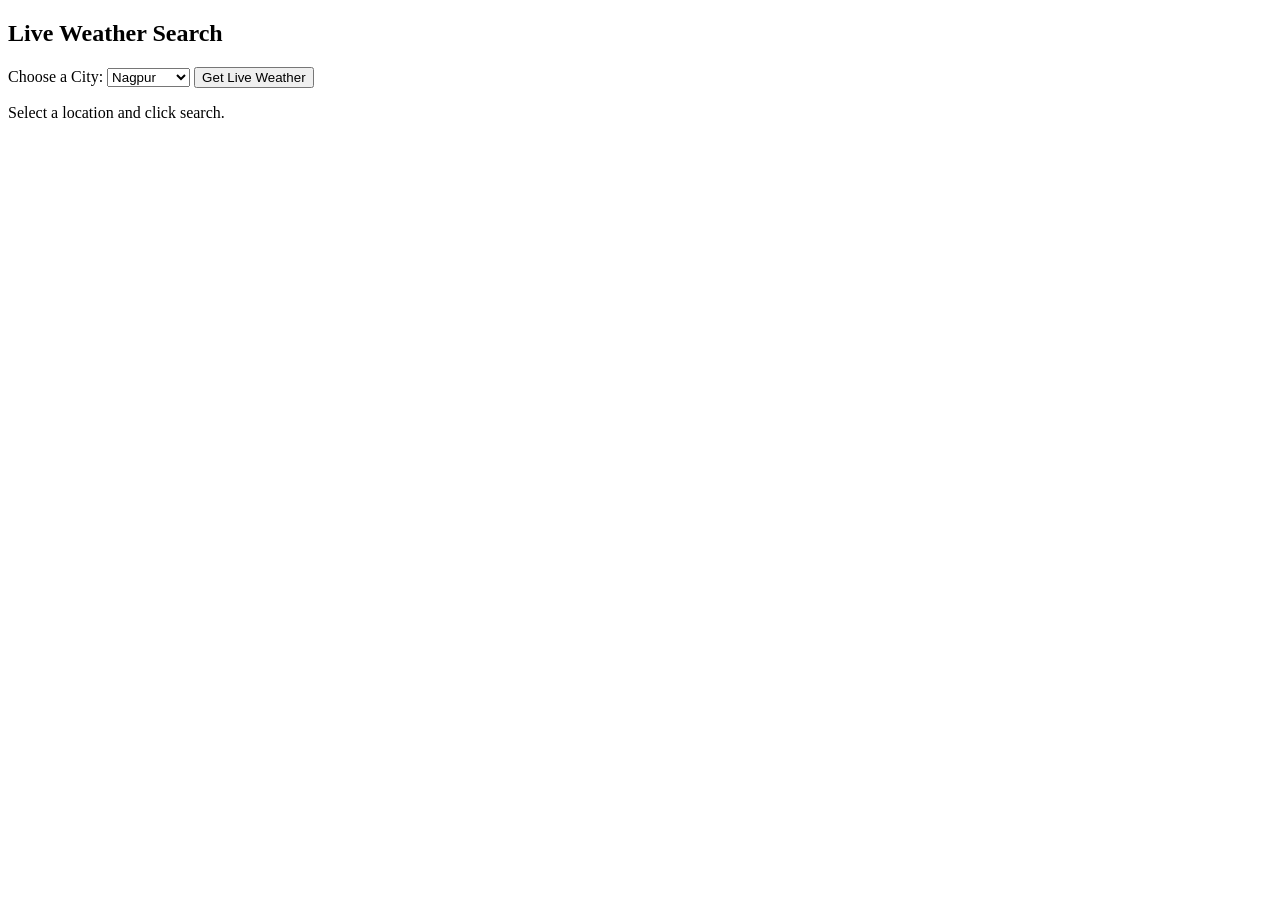
<file: index.html>
<!DOCTYPE html>
<html>
<head>
    <meta charset="utf-8">
    <title>Practical 4(B) - Asynchronous Weather App</title>
</head>
<body>

    <div class="card">
        <h2>Live Weather Search</h2>
        
        <label for="citySelect">Choose a City:</label>
        <select id="citySelect">
            <option value="21.1458,79.0882">Nagpur</option>
            <option value="18.5204,73.8567">Pune</option>
            <option value="19.0760,72.8777">Mumbai</option>
            <option value="28.6139,77.2090">New Delhi</option>
        </select>

        <button onclick="getWeather()">Get Live Weather</button>

        <div id="weatherResult" class="result">
            <p>Select a location and click search.</p>
        </div>
    </div>

    <script src="app.js">
    </script>

</body>
</html>
</file>
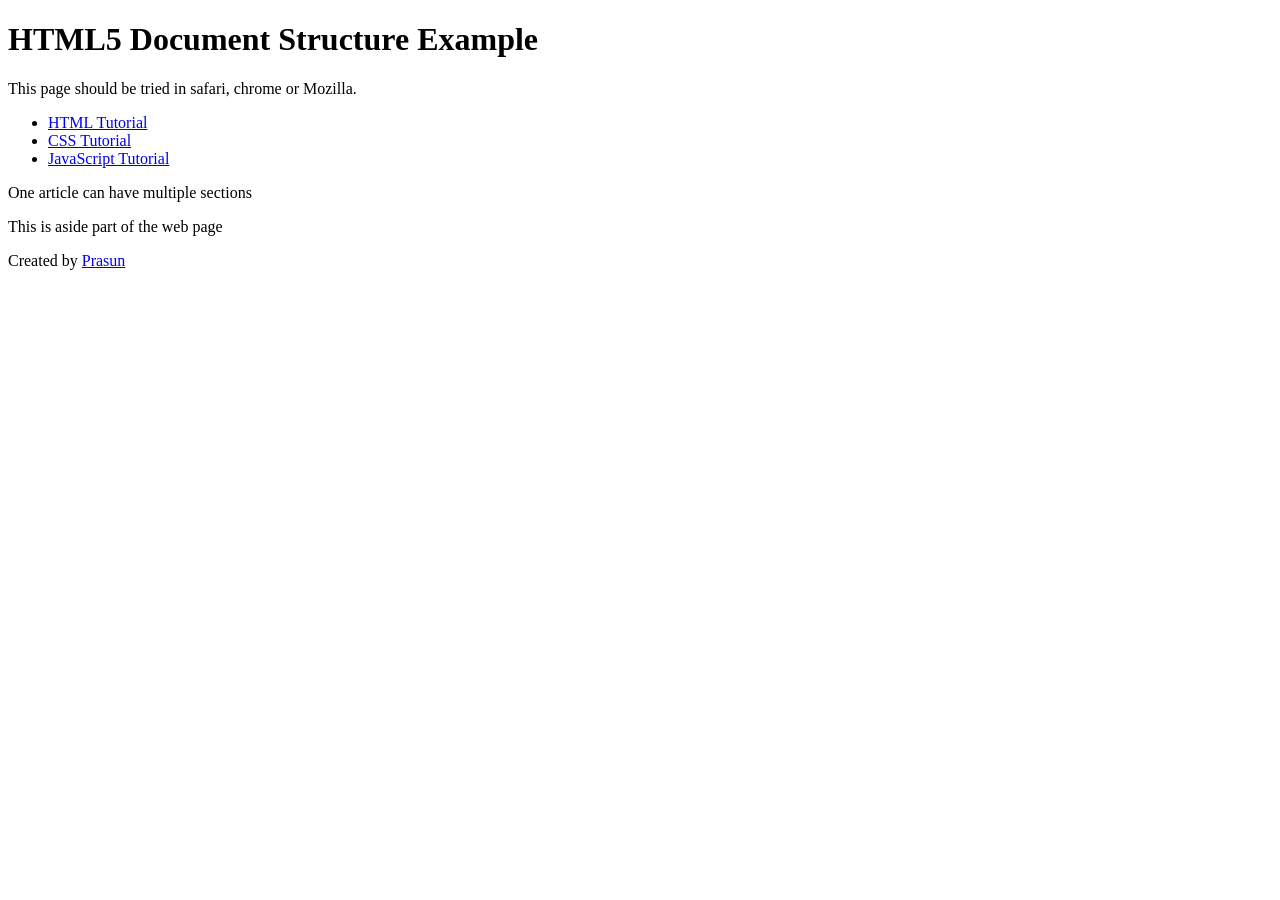
<file: Practical-1/index.html>
<!DOCTYPE html>
<html>
<head>
    <meta charset="utf-8">
    <title>HTML5 Basic Web Page</title>
</head>
<body>
    <header role="banner">
        <h1>HTML5 Document Structure Example</h1>
        <p>This page should be tried in safari, chrome or Mozilla.</p>
    </header>

    <nav>
        <ul>
            <li><a href="https://infyspringboard.onwingspan.com">HTML Tutorial</a></li>
            <li><a href="https://infyspringboard.onwingspan.com">CSS Tutorial</a></li>
            <li><a href="https://infyspringboard.onwingspan.com">JavaScript Tutorial</a></li>
        </ul>
    </nav>

    <article>
        <section>
            <p>One article can have multiple sections</p>
        </section>
    </article>

    <aside>
        <p>This is aside part of the web page</p>
    </aside>

    <footer>
        <p>Created by <a href="https://infyspringboard.onwingspan.com">Prasun</a></p>
    </footer>
</body>
</html>
</file>
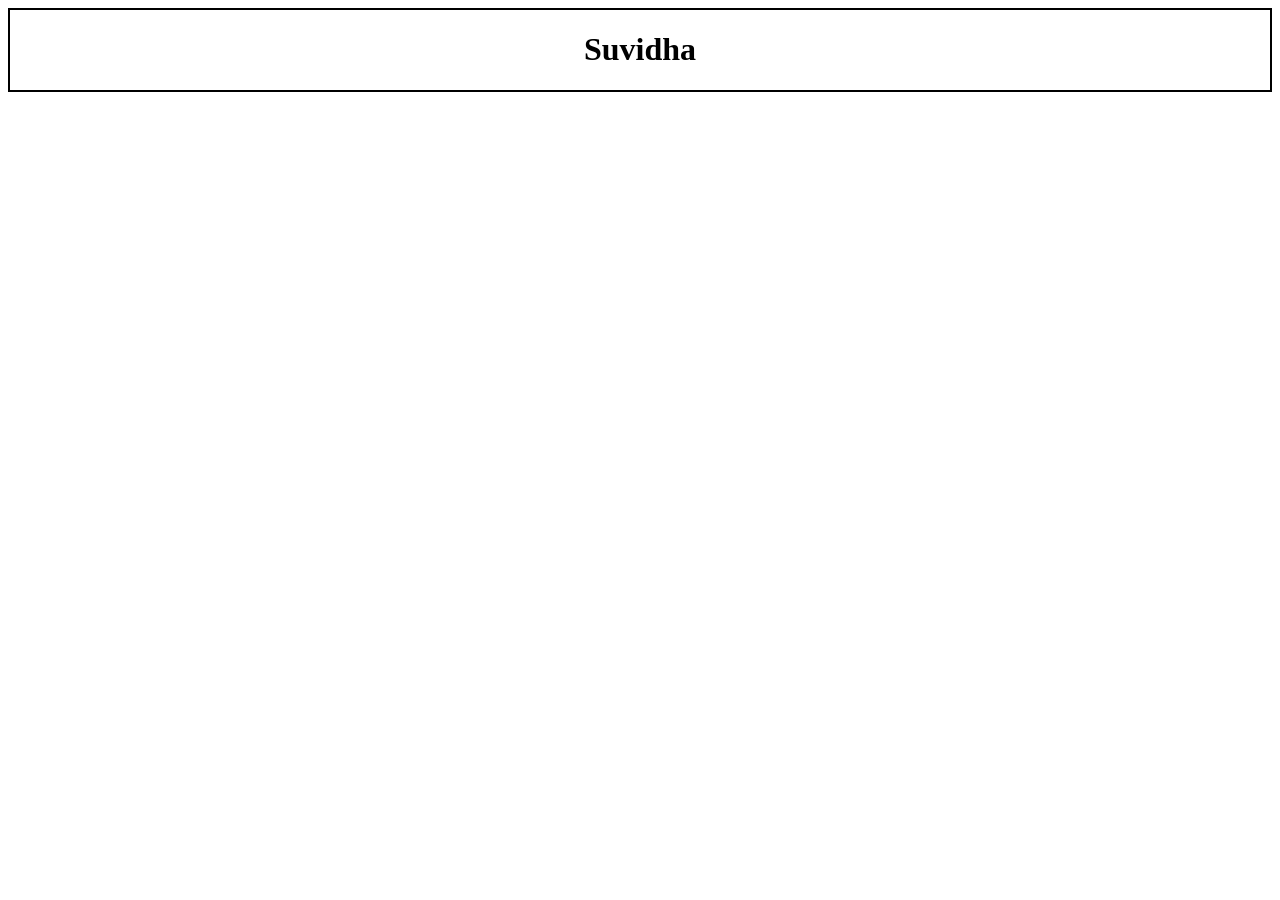
<file: Practical-6/index.html>
<!DOCTYPE html>
<html lang="en">
	<head>
		<meta charset="UTF-8">
		<meta name="viewport" content="width=device-width, initial-scale=1.0">
		<title>Sasta kart.com</title>
        <link rel="stylesheet" type="" href="style.css">
	</head>
	<body>
        <div>
            <h1> Suvidha </h1>
        </div>
        <script src="app.js">
            
        </script>
	</body>
</html>
</file>
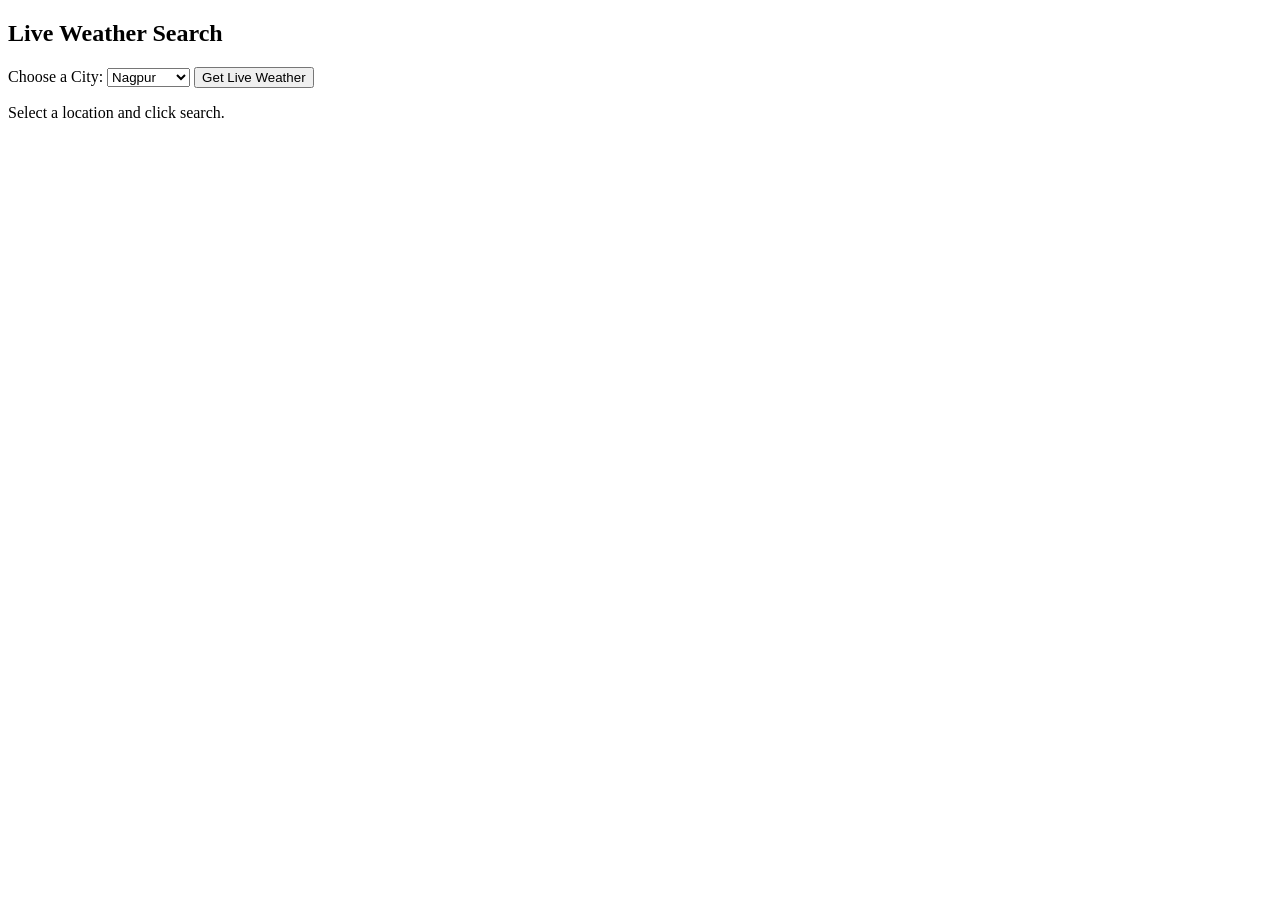
<file: Practical-7/index.html>
<!DOCTYPE html>
<html>
<head>
    <meta charset="utf-8">
    <title>Practical 4(B) - Asynchronous Weather App</title>
</head>
<body>

    <div class="card">
        <h2>Live Weather Search</h2>
        
        <label for="citySelect">Choose a City:</label>
        <select id="citySelect">
            <option value="21.1458,79.0882">Nagpur</option>
            <option value="18.5204,73.8567">Pune</option>
            <option value="19.0760,72.8777">Mumbai</option>
            <option value="28.6139,77.2090">New Delhi</option>
        </select>

        <button onclick="getWeather()">Get Live Weather</button>

        <div id="weatherResult" class="result">
            <p>Select a location and click search.</p>
        </div>
    </div>

    <script src="app.js">
    </script>

</body>
</html>
</file>
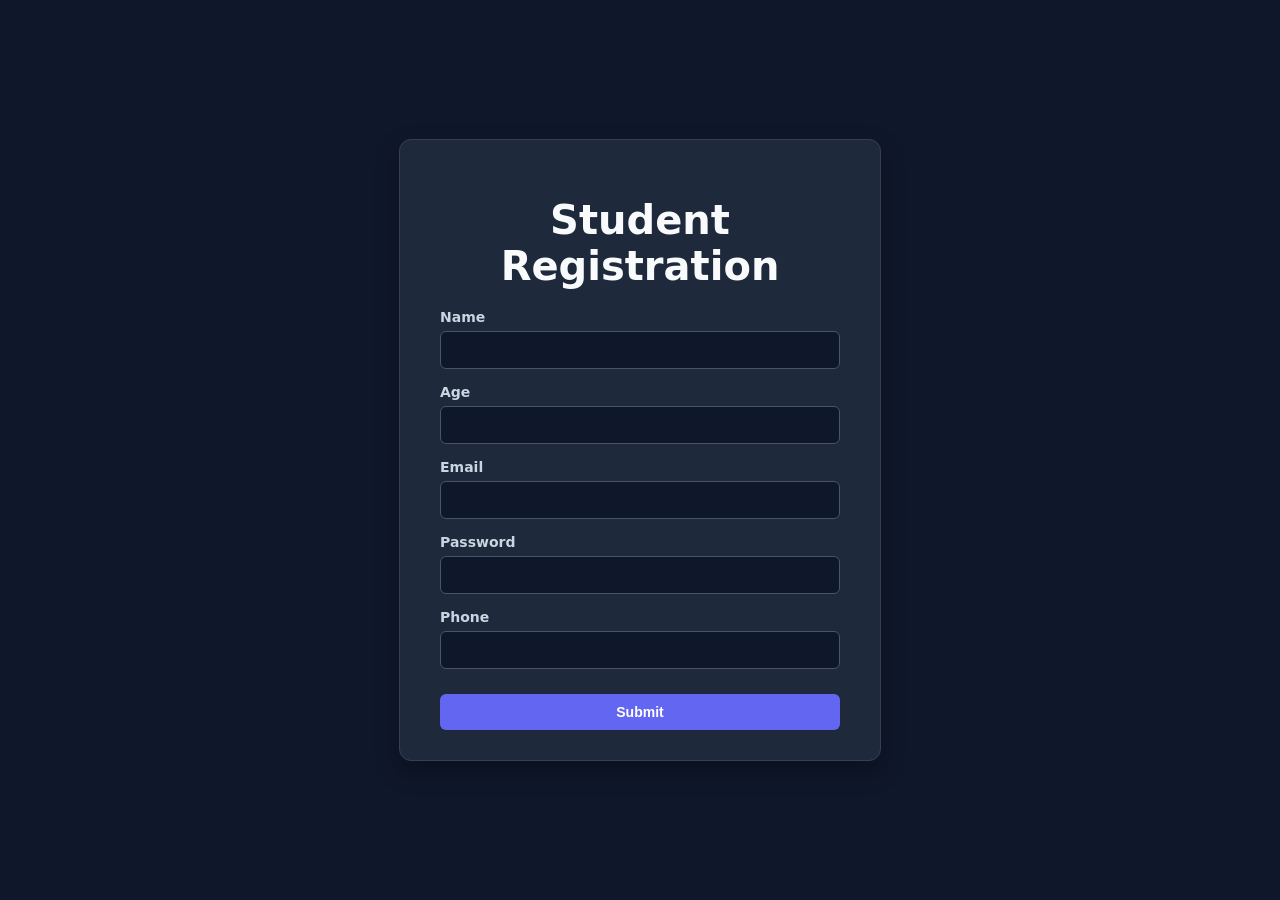
<file: Practical-4/4A/index.html>
<!DOCTYPE html>
<html lang="en">
	<head>
		<meta charset="UTF-8">
		<meta name="viewport" content="width=device-width, initial-scale=1.0">
		<title>Student Form</title>
		<link rel="stylesheet" href="style.css">
	</head>
	<body>
		<div class="card">
			<h1>Student Registration</h1>
			<form onsubmit="card(event)">
				<div class="form-group">
					<label for="name">Name</label>
					<input type="text" id="name" required>
				</div>
				<div class="form-group">
					<label for="age">Age</label>
					<input type="number" id="age" required>
				</div>
				<div class="form-group">
					<label for="email">Email</label>
					<input type="email" id="email" required>
				</div>
				<div class="form-group">
					<label for="pass">Password</label>
					<input type="password" id="pass" required>
				</div>
				<div class="form-group">
					<label for="phone">Phone</label>
					<input type="number" id="phone" required>
				</div>
				<button type="submit">Submit</button>
			</form>
		</div>
		<script src="script.js"></script>
	</body>
</html>
</file>
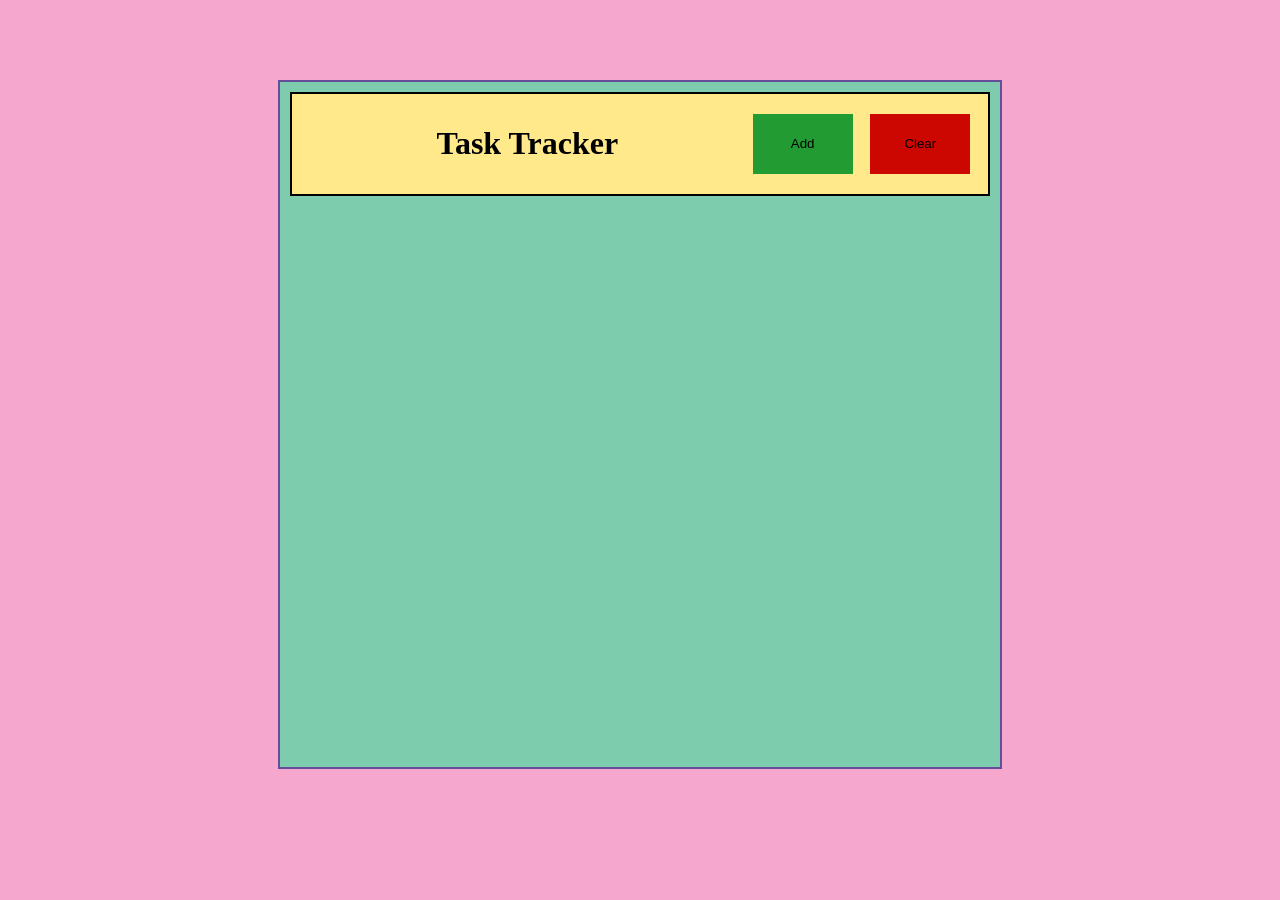
<file: Practical-4/4B/index.html>
<!DOCTYPE html>

<html>

	<head>

		<title>
			To-Do app
		</title>

        <link rel="stylesheet" href="style.css">

	</head>

    <body>

        <div class="box">

            <div class="heading">

                <div class="heading_title">

                    <h1> Task Tracker </h1>

                </div>

                <div class="buttons">

                    <button type="button" id="add" onclick="addTask()"> Add </button>
                    <button type="button" id="clear" onclick="clearAll()"> Clear </button>

                </div>

            </div>

            <div class="board">


            </div>

        </div>

        <script src="script.js"> </script>

	</body>

</html>
</file>
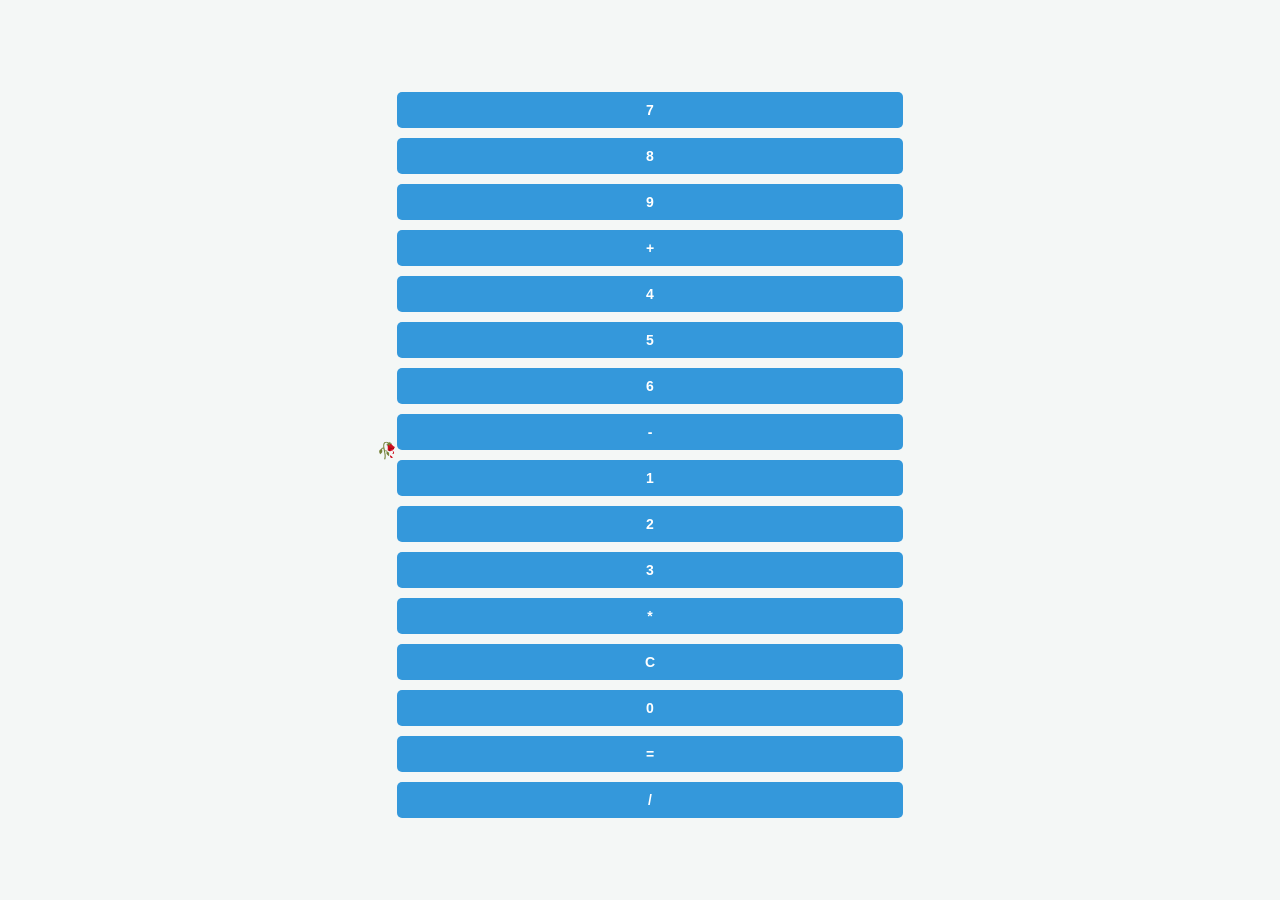
<file: calc.html>
<!DOCTYPE html>

<html>

	<head>

		<title>

            Calculator

		</title>

        <link rel="stylesheet" href="style.css">

	</head>

	<body>

        🥀

        <div class="calc_body">

            <div class="display">

            </div>

            <div class="buttons">
                
                <button type="button" id="seven"> 7 </button>
                <button type="button" id="eight"> 8 </button>
                <button type="button" id="nine"> 9 </button>
                <button type="button" id="plus"> + </button>
                <button type="button" id="four"> 4 </button>
                <button type="button" id="five"> 5 </button>
                <button type="button" id="six"> 6 </button>
                <button type="button" id="minus"> - </button>
                <button type="button" id="one"> 1 </button>
                <button type="button" id="two"> 2 </button>
                <button type="button" id="three"> 3 </button>
                <button type="button" id="mul"> * </button>
                <button type="button" id="clear"> C </button>
                <button type="button" id="zero"> 0 </button>
                <button type="button" id="equal"> = </button>
                <button type="button" id="divide"> / </button>


            </div>

        </div>

        <script src="script.js"> </script>

	</body>

</html>
</file>
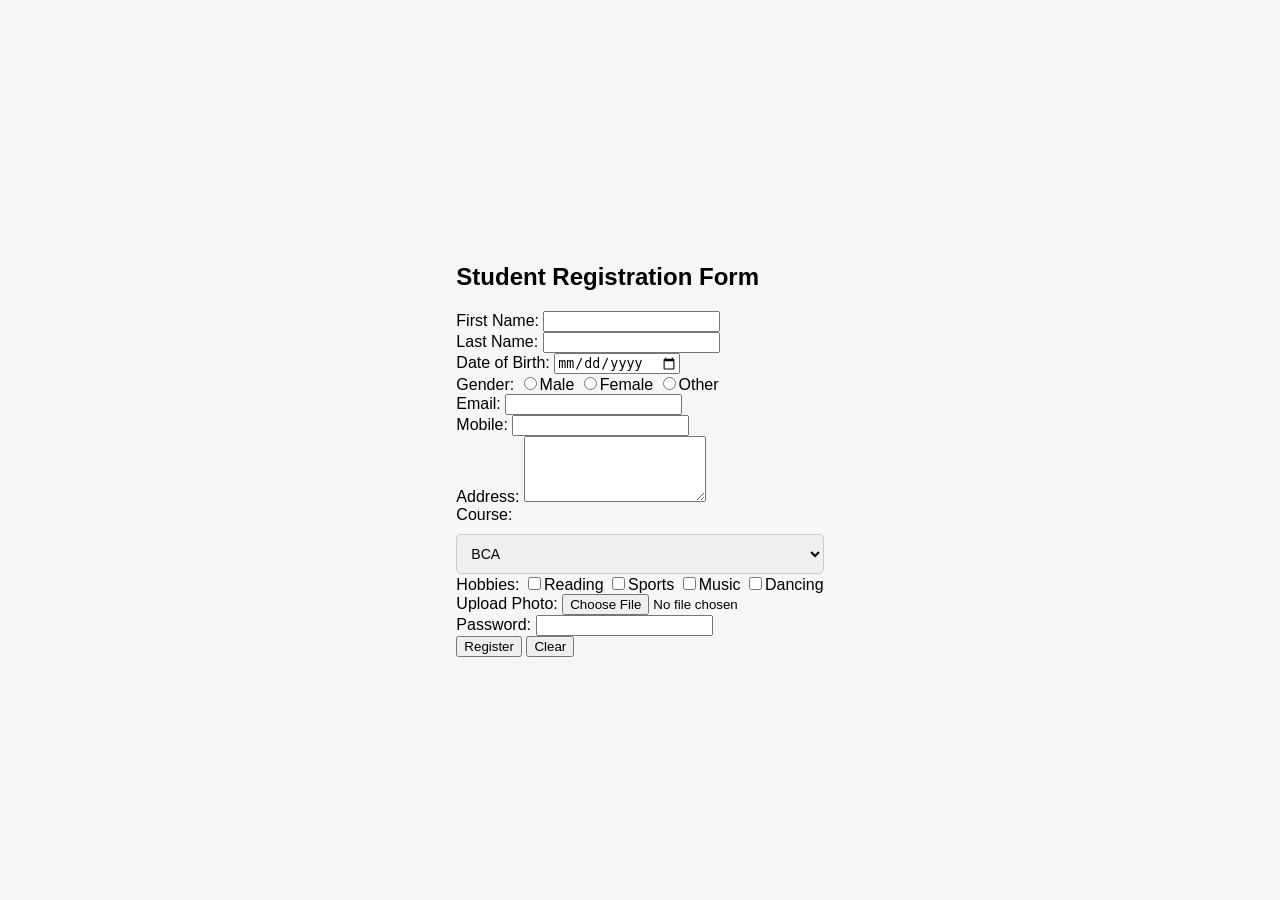
<file: Student_Regestration.html>
<!DOCTYPE html>
<html lang="en">
<head>
    <meta charset="UTF-8">
    <meta name="viewport" content="width=device-width, initial-scale=1.0">
    <title>Student Registration Form</title>
    <link rel="stylesheet" href="style.css">
</head>
<body>

    <div class="form-container">
        <h2>Student Registration Form</h2>
        <form>
            <div class="field">
                <label for="fname">First Name:</label>
                <input type="text" id="fname">
            </div>

            <div class="field">
                <label for="lname">Last Name:</label>
                <input type="text" id="lname">
            </div>

            <div class="field">
                <label for="dob">Date of Birth:</label>
                <input type="date" id="dob">
            </div>

            <div class="field">
                <label>Gender:</label>
                <input type="radio" name="g" id="male"><label for="male" class="inline-label">Male</label>
                <input type="radio" name="g" id="female"><label for="female" class="inline-label">Female</label>
                <input type="radio" name="g" id="other"><label for="other" class="inline-label">Other</label>
            </div>

            <div class="field">
                <label for="email">Email:</label>
                <input type="email" id="email">
            </div>

            <div class="field">
                <label for="mobile">Mobile:</label>
                <input type="tel" id="mobile">
            </div>

            <div class="field">
                <label for="address">Address:</label>
                <textarea id="address" rows="4"></textarea>
            </div>

            <div class="field">
                <label for="course">Course:</label>
                <select id="course">
                    <option value="bca">BCA</option>
                    <option value="bsc">B.Sc</option>
                    <option value="bcom">B.Com</option>
                    <option value="btech">B.Tech</option>
                    <option value="ba">BA</option>
                </select>
            </div>

            <div class="field">
                <label>Hobbies:</label>
                <input type="checkbox" id="reading"><label for="reading" class="inline-label">Reading</label>
                <input type="checkbox" id="sports"><label for="sports" class="inline-label">Sports</label>
                <input type="checkbox" id="music"><label for="music" class="inline-label">Music</label>
                <input type="checkbox" id="dancing"><label for="dancing" class="inline-label">Dancing</label>
            </div>

            <div class="field">
                <label for="photo">Upload Photo:</label>
                <input type="file" id="photo">
            </div>

            <div class="field">
                <label for="password">Password:</label>
                <input type="password" id="password">
            </div>

            <div class="buttons">
                <input type="submit" value="Register">
                <input type="reset" value="Clear">
            </div>
        </form>
    </div>

</body>
</html>
</file>
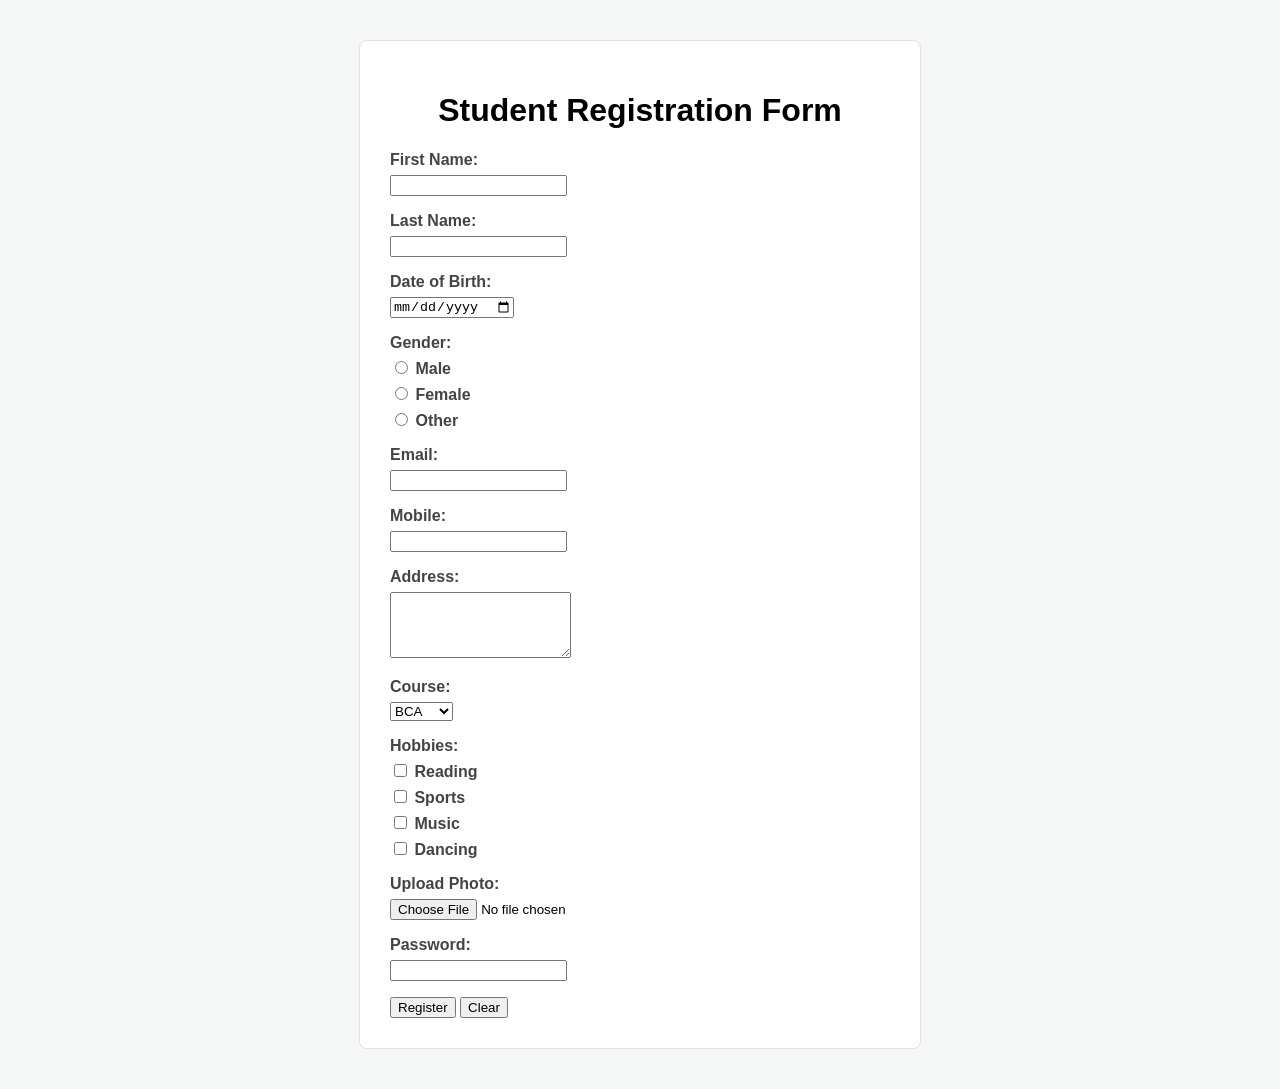
<file: Practical-2/Student_Regestration.html>
<!DOCTYPE html>
<html lang="en">
<head>
    <meta charset="UTF-8">
    <meta name="viewport" content="width=device-width, initial-scale=1.0">
    <title>Student Registration Form</title>
    <style>
        body {
            font-family: Arial, sans-serif;
            background-color: #f4f7f6;
            margin: 0;
            padding: 40px 20px;
        }

        .form-card {
            max-width: 500px;
            margin: 0 auto;
            background: #ffffff;
            padding: 30px;
            border: 1px solid #e0e0e0;
            border-radius: 8px;
        }

        h1 {
            text-align: center;
        }

        .form-group {
            margin-bottom: 16px;
        }

        label {
            display: block;
            font-weight: bold;
            margin-bottom: 6px;
            color: #444444;
        }

    </style>
</head>
<body>

    <div class="form-card">
        <h1>Student Registration Form</h1>
        <form>
            <div class="form-group">
                <label for="fname">First Name:</label>
                <input type="text" id="fname">
            </div>

            <div class="form-group">
                <label for="lname">Last Name:</label>
                <input type="text" id="lname">
            </div>

            <div class="form-group">
                <label for="dob">Date of Birth:</label>
                <input type="date" id="dob">
            </div>

            <div class="form-group">
                <label>Gender:</label>
                <div class="inline-group">
                    <label><input type="radio" name="g" value="male"> Male</label>
                    <label><input type="radio" name="g" value="female"> Female</label>
                    <label><input type="radio" name="g" value="other"> Other</label>
                </div>
            </div>

            <div class="form-group">
                <label for="email">Email:</label>
                <input type="email" id="email">
            </div>

            <div class="form-group">
                <label for="mobile">Mobile:</label>
                <input type="tel" id="mobile">
            </div>

            <div class="form-group">
                <label for="address">Address:</label>
                <textarea id="address" rows="4"></textarea>
            </div>

            <div class="form-group">
                <label for="course">Course:</label>
                <select id="course">
                    <option value="bca">BCA</option>
                    <option value="bsc">B.Sc</option>
                    <option value="bcom">B.Com</option>
                    <option value="btech">B.Tech</option>
                    <option value="ba">BA</option>
                </select>
            </div>

            <div class="form-group">
                <label>Hobbies:</label>
                <div class="inline-group">
                    <label><input type="checkbox" value="reading"> Reading</label>
                    <label><input type="checkbox" value="sports"> Sports</label>
                    <label><input type="checkbox" value="music"> Music</label>
                    <label><input type="checkbox" value="dancing"> Dancing</label>
                </div>
            </div>

            <div class="form-group">
                <label for="photo">Upload Photo:</label>
                <input type="file" id="photo">
            </div>

            <div class="form-group">
                <label for="password">Password:</label>
                <input type="password" id="password">
            </div>

            <div class="button-group">
                <input type="submit" value="Register">
                <input type="reset" value="Clear">
            </div>
        </form>
    </div>

</body>
</html>
</file>
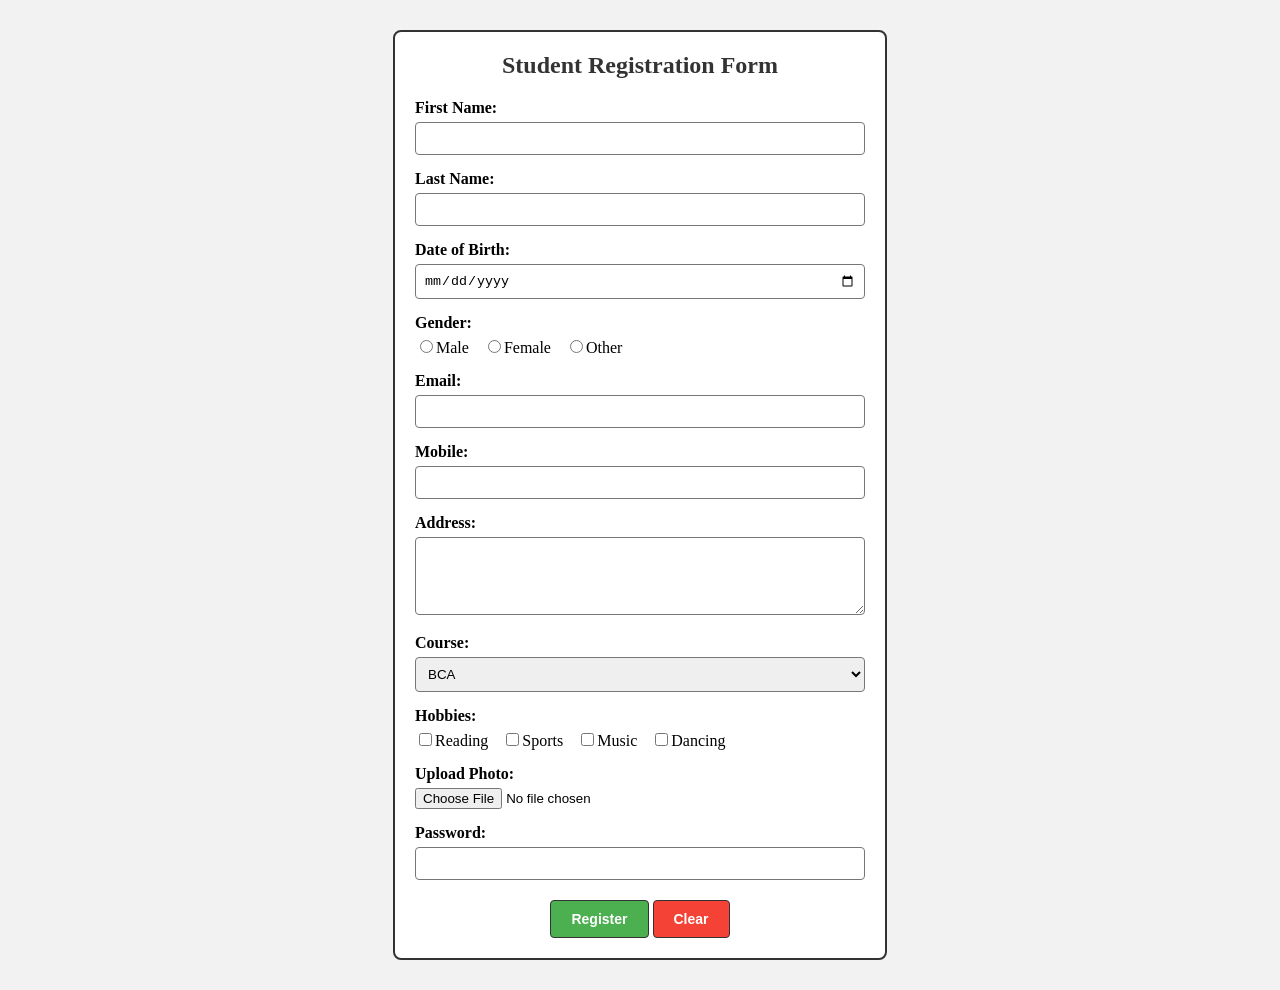
<file: Practical-3/Student_Regestration.html>
<!DOCTYPE html>
<html lang="en">
<head>
    <meta charset="UTF-8">
    <meta name="viewport" content="width=device-width, initial-scale=1.0">
    <title>Student Registration Form</title>
    <link rel="stylesheet" href="style.css">
</head>
<body>

    <div class="form-container">
        <h2>Student Registration Form</h2>
        <form>
            <div class="field">
                <label for="fname">First Name:</label>
                <input type="text" id="fname">
            </div>

            <div class="field">
                <label for="lname">Last Name:</label>
                <input type="text" id="lname">
            </div>

            <div class="field">
                <label for="dob">Date of Birth:</label>
                <input type="date" id="dob">
            </div>

            <div class="field">
                <label>Gender:</label>
                <input type="radio" name="g" id="male"><label for="male" class="inline-label">Male</label>
                <input type="radio" name="g" id="female"><label for="female" class="inline-label">Female</label>
                <input type="radio" name="g" id="other"><label for="other" class="inline-label">Other</label>
            </div>

            <div class="field">
                <label for="email">Email:</label>
                <input type="email" id="email">
            </div>

            <div class="field">
                <label for="mobile">Mobile:</label>
                <input type="tel" id="mobile">
            </div>

            <div class="field">
                <label for="address">Address:</label>
                <textarea id="address" rows="4"></textarea>
            </div>

            <div class="field">
                <label for="course">Course:</label>
                <select id="course">
                    <option value="bca">BCA</option>
                    <option value="bsc">B.Sc</option>
                    <option value="bcom">B.Com</option>
                    <option value="btech">B.Tech</option>
                    <option value="ba">BA</option>
                </select>
            </div>

            <div class="field">
                <label>Hobbies:</label>
                <input type="checkbox" id="reading"><label for="reading" class="inline-label">Reading</label>
                <input type="checkbox" id="sports"><label for="sports" class="inline-label">Sports</label>
                <input type="checkbox" id="music"><label for="music" class="inline-label">Music</label>
                <input type="checkbox" id="dancing"><label for="dancing" class="inline-label">Dancing</label>
            </div>

            <div class="field">
                <label for="photo">Upload Photo:</label>
                <input type="file" id="photo">
            </div>

            <div class="field">
                <label for="password">Password:</label>
                <input type="password" id="password">
            </div>

            <div class="buttons">
                <input type="submit" value="Register">
                <input type="reset" value="Clear">
            </div>
        </form>
    </div>

</body>
</html>
</file>
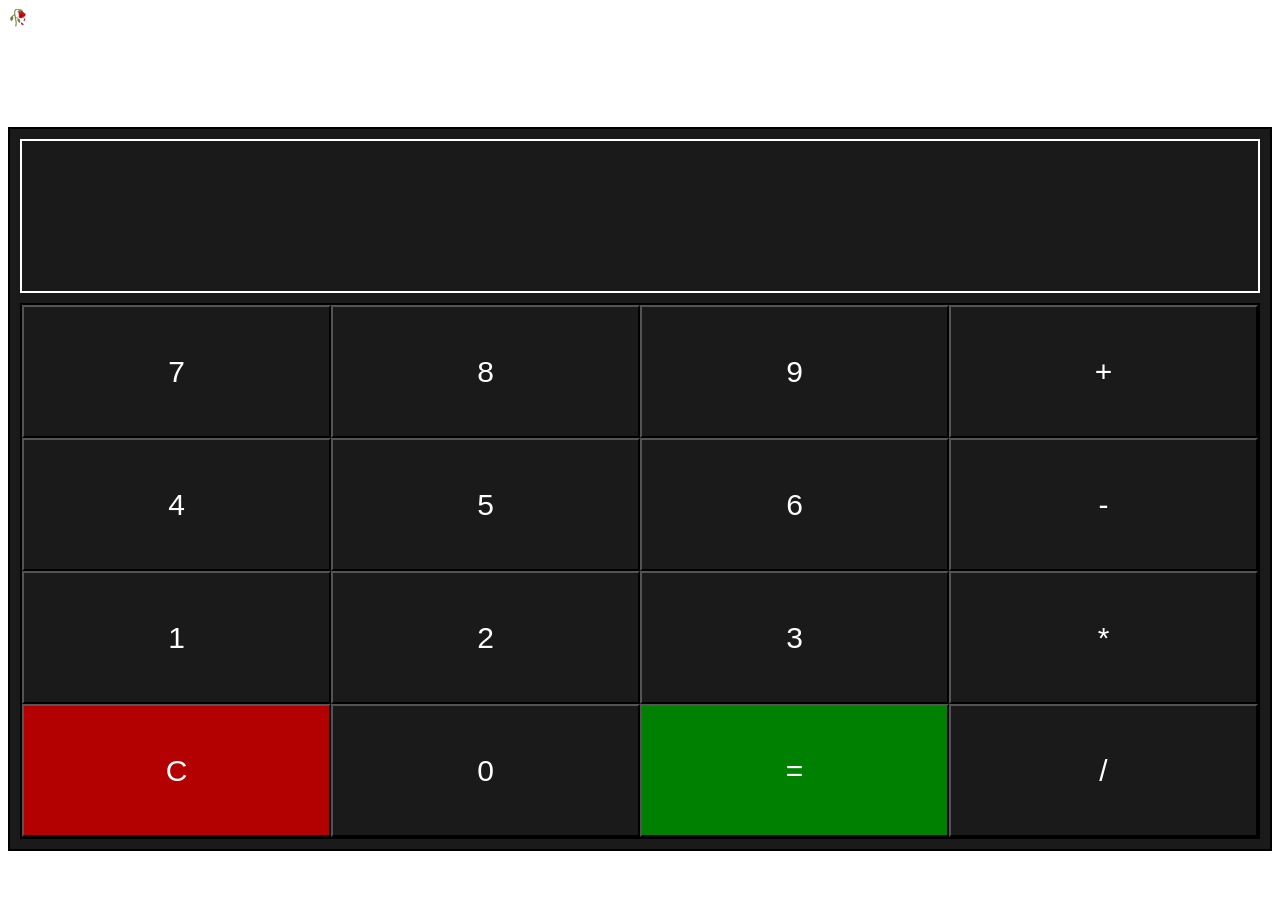
<file: Practical-5/calc.html>
<!DOCTYPE html>

<html>

	<head>

		<title>

            Calculator

		</title>

        <link rel="stylesheet" href="style.css">

	</head>

	<body>

        🥀

        <div class="calc_body">

            <div class="display">

            </div>

            <div class="buttons">
                
                <button type="button" id="seven"> 7 </button>
                <button type="button" id="eight"> 8 </button>
                <button type="button" id="nine"> 9 </button>
                <button type="button" id="plus"> + </button>
                <button type="button" id="four"> 4 </button>
                <button type="button" id="five"> 5 </button>
                <button type="button" id="six"> 6 </button>
                <button type="button" id="minus"> - </button>
                <button type="button" id="one"> 1 </button>
                <button type="button" id="two"> 2 </button>
                <button type="button" id="three"> 3 </button>
                <button type="button" id="mul"> * </button>
                <button type="button" id="clear"> C </button>
                <button type="button" id="zero"> 0 </button>
                <button type="button" id="equal"> = </button>
                <button type="button" id="divide"> / </button>


            </div>

        </div>

        <script src="script.js"> </script>

	</body>

</html>
</file>
<file: Practical-6/style.css>
body {
    display: flex;
    justify-content: center;
    border: 2px solid black;
}
</file>
<file: Practical-4/4A/style.css>
body {
    font-family: system-ui, -apple-system, sans-serif;
    background-color: #0f172a;
    display: flex;
    justify-content: center;
    align-items: center;
    height: 100vh;
    margin: 0;
    color: #f8fafc;
}

.card {
    background: #1e293b;
    padding: 30px 40px;
    border-radius: 12px;
    box-shadow: 0 10px 25px rgba(0, 0, 0, 0.3);
    width: 400px;
    border: 1px solid #334155;
}

h1 {
    font-size: 40px;
    margin-bottom: 20px;
    color: #f8fafc;
    text-align: center;
}

.form-group {
    margin-bottom: 15px;
}

label {
    display: block;
    margin-bottom: 6px;
    font-size: 14px;
    font-weight: 600;
    color: #cbd5e1;
}

input {
    width: 100%;
    padding: 10px;
    background-color: #0f172a;
    border: 1px solid #475569;
    border-radius: 6px;
    font-size: 14px;
    color: #f8fafc;
    box-sizing: border-box;
    outline: none;
    transition: border-color 0.2s;
}

input:focus {
    border-color: #818cf8;
}

button {
    width: 100%;
    padding: 10px;
    background-color: #6366f1;
    color: white;
    border: none;
    border-radius: 6px;
    font-size: 14px;
    font-weight: 600;
    cursor: pointer;
    margin-top: 10px;
    transition: background-color 0.2s;
}

button:hover {
    background-color: #4f46e5;
}
</file>
<file: Practical-4/4B/style.css>
/*body {
    background-color: #f5a7cd;
    justify-items: center;
    margin-top: 0px;
    margin-bottom: 0px;
    margin-left: 0px;
    margin-right: 0px;
}

.box {
    background-color: #7dccad;
    margin-top: 80px;
    text-align: center;
    height: 75vh;
    width: 700px;
    border: 2px solid #664d99;
    padding-left: 10px;
    padding-right: 10px;
    padding-top: 10px;
    overflow-y: auto;
}

.heading {
    display: grid;
    grid-template-columns: 2fr 1fr;
    background-color: #ffe98a;
    text-align: center;
    border: 2px solid black;
    align-items: center;
}

.heading_title,
.buttons {
    width: 50%;
    display: inline block;
}

.buttons {
    display: grid;
    grid-template-columns: 1fr 1fr;
    column-gap: 10px; 
}

button {
    width: 100px;
    height: 60px;
    border: none;
}

#add {
    background-color:#229b33;
}

#clear {
    background-color:#cc0600;
}

.board {
    display: grid;
    grid-template-columns: 4fr 1fr;
    row-gap: 10px;
    margin-top: 15px;
    overflow-y: auto;
}

#task {
    text-align: center;
    align-items: center;
    min-height: 60px;
    width: 100% fixed;
    font-size: 30px;
    border: 2px solid black;
}

#delete {
    background-color: #cc0600;
    display: inline ;
    margin-right: 0px;
}*/

body {
    background-color: #f5a7cd;
    display: grid;
    justify-items: center;
    margin-top: 0px;
    margin-bottom: 0px;
    margin-left: 0px;
    margin-right: 0px;
}

.box {
    background-color: #7dccad;
    margin-top: 80px;
    text-align: center;
    height: 75vh;
    width: 700px;
    border: 2px solid #664d99;
    padding-left: 10px;
    padding-right: 10px;
    padding-top: 10px;
    overflow-y: auto;
}

.heading {
    display: grid;
    grid-template-columns: 2fr 1fr;
    background-color: #ffe98a;
    text-align: center;
    border: 2px solid black;
    align-items: center;
    padding: 10px;
}

.heading_title {
    width: 100%;
}

.buttons {
    display: grid;
    grid-template-columns: 1fr 1fr;
    column-gap: 10px; 
    width: 100%;
}

button {
    width: 100px;
    height: 60px;
    border: none;
}

#add {
    background-color: #229b33;
}

#clear {
    background-color: #cc0600;
}

.board {
    display: grid;
    grid-template-columns: 4fr 1fr;
    row-gap: 10px;
    margin-top: 15px;
    overflow-y: auto;
}

#task {
    text-align: center;
    align-items: center;
    min-height: 60px;
    width: 100%;
    font-size: 30px;
    border: 2px solid black;
    box-sizing: border-box;
}

#delete {
    background-color: #cc0600;
    display: inline;
    margin-right: 0px;
}

#delete:hover {
    background-color: #750600;
}
</file>
<file: style.css>
body {
    font-family: Arial, sans-serif;
    background-color: #f4f7f6;
    display: flex;
    justify-content: center;
    align-items: center;
    height: 100vh;
    margin: 0;
}
.card {
    background: white;
    padding: 25px;
    border-radius: 10px;
    box-shadow: 0 4px 8px rgba(0,0,0,0.1);
    text-align: center;
    width: 320px;
}
select, button {
    width: 100%;
    padding: 10px;
    margin-top: 10px;
    border-radius: 5px;
    border: 1px solid #ccc;
    font-size: 14px;
}
button {
    background-color: #3498db;
    color: white;
    border: none;
    cursor: pointer;
    font-weight: bold;
}
button:hover {
    background-color: #2980b9;
}
.result {
    margin-top: 20px;
    font-size: 16px;
    color: #2c3e50;
}
</file>
<file: Practical-3/style.css>
body {
    background-color: #f2f2f2;
}

.form-container {
    width: 450px;
    margin: 30px auto;
    background-color: #ffffff;
    padding: 20px;
    border: 2px solid #333333;
    border-radius: 8px;
}

h2 {
    text-align: center;
    color: #333333;
    margin-top: 0;
}

.field {
    margin-bottom: 15px;
}

label {
    display: block;
    font-weight: bold;
    margin-bottom: 5px;
}

label.inline-label {
    display: inline;
    font-weight: normal;
    margin-right: 10px;
}

input[type="text"],
input[type="email"],
input[type="tel"],
input[type="date"],
input[type="password"],
select,
textarea {
    width: 100%;
    padding: 8px;
    border: 1px solid #777777;
    border-radius: 4px;
    box-sizing: border-box;
}

.buttons {
    text-align: center;
    margin-top: 20px;
}

input[type="submit"],
input[type="reset"] {
    padding: 10px 20px;
    font-size: 14px;
    font-weight: bold;
    cursor: pointer;
    border: 1px solid #333333;
    border-radius: 4px;
}

input[type="submit"] {
    background-color: #4CAF50;
    color: white;
}

input[type="reset"] {
    background-color: #f44336;
    color: white;
}
</file>
<file: Practical-5/style.css>
body {
    justify-items: center;
}

.calc_body {
    display: flex;
    flex-direction: column;
    margin-top: 100px;
    min-height: 80vh;
    min-width: 500px;
    border: 2px solid black;
}

.display {
    display: flex;
    align-items: center;
    justify-content: center;
    margin-top: 10px;
    margin-right: 10px;
    margin-left: 10px;
    border: 2px solid #ffffff ;
    height: 150px;
    max-width: 100%;
    font-size: 30px;
    overflow-wrap: break-word;
}

.buttons {
    margin-top: 10px;
    margin-right: 10px;
    margin-left: 10px;
    margin-bottom: 10px;
    flex: 1;
    display: grid;
    grid-template-columns: 1fr 1fr 1fr 1fr;
    border: 2px solid black;
    overflow: hidden;
}

button,
.calc_body {
    background-color: #1a1a1a;
    color: #ffffff;
}

button {
    font-size: 30px;
}

button:hover {
    background-color:#00000066;
}

#clear {
    background-color:#b30000 ;
    color: #ffffff;
}

#clear:hover {
    background-color:#660000;
}

#equal {
    background-color:#008000 ;
    color: #ffffff;
}

#equal:hover {
    background-color:#004e00;
}
</file>
